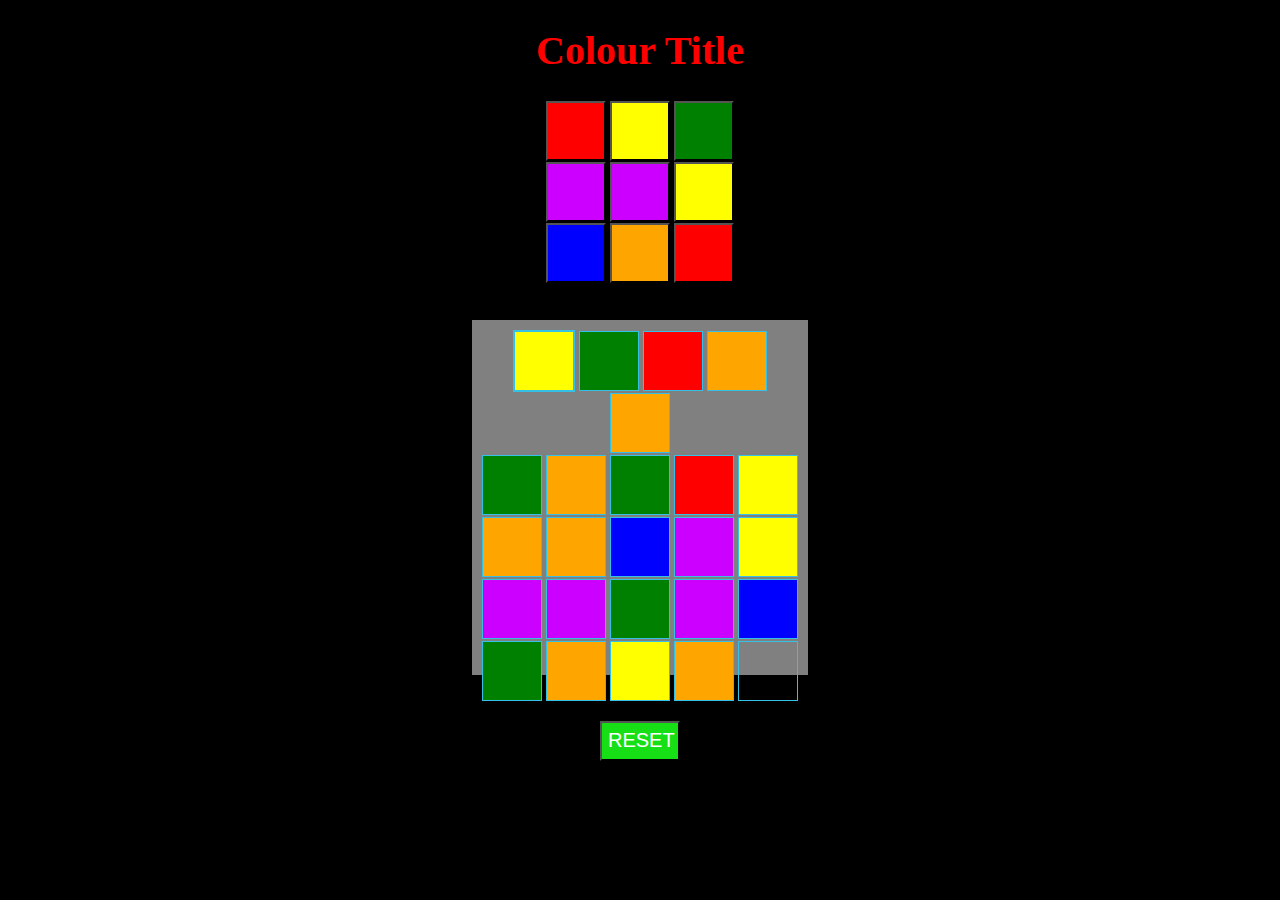
<file: index.html>
<!DOCTYPE html>
<html>
    <head>
        <h1>Colour Title</h1>
    </head>
    <link rel="stylesheet" type="text/css" href="Task-1.css"> <!--Linking css file-->
    <script type="text/javascript" src="Task-1.js"></script><!--Linking javascript file-->

   
    <body>
        <!-- Creating 3*3 grid-->
        <div class="row1">
            <button id="r1" class="c1"></button>
            <button id="r2" class="c2"></button>
            <button id="r3" class="c3"></button>
        </div>
        <div class="row2">
            <button id="r4"class="c4"></button>
            <button id="r5"class="c5"></button>
            <button id="r6"class="c6"></button>
        </div>
        <div class="row3">
            <button id="r7"class="c7"></button>
            <button id="r8"class="c8"></button>
            <button id="r9"class="c9"></button>
        </div>
        <br><br>
        <!--Creating 5*5 grid-->
        <div class="play_area">
        <div>
            <div class="a1">
            <button id="b01" class="a1" onclick="change('b01')"></button>
            </div>
            <button id="b02" class="a2" onclick="change('b02')"></button>
            <button id="b03" class="a3" onclick="change('b03')"></button>
            <button id="b04" class="a4" onclick="change('b04')"></button>
            <button id="b05" class="a5" onclick="change('b05')"></button>
        
        
        <div>
            <button id="b06" class="a6" onclick="change('b06')"></button>
            
            <button id="b07" class="a7" onclick="change('b07')"></button>
            <button id="b08" class="a8" onclick="change('b08')"></button>
            <button id="b09" class="a9" onclick="change('b09')"></button>
            
            <button id="b10" class="a10" onclick="change('b10')"></button>
        </div>
        <div>
           <button id="b11" class="a11" onclick="change('b11')"></button>
           
           <button id="b12" class="a12" onclick="change('b12')"></button>
           <button id="b13" class="a13" onclick="change('b13')"></button>
           <button id="b14" class="a14" onclick="change('b14')"></button>
           
           <button id="b15" class="a15" onclick="change('b15')"></button>
        </div>
        <div>
           <button id="b16" class="a16" onclick="change('b16',)"></button>
           
           <button id="b17" class="a17" onclick="change('b17')"></button>
           <button id="b18" class="a18" onclick="change('b18')"></button>
           <button id="b19" class="a19" onclick="change('b19')"></button>
           
           <button id="b20" class="a20" onclick="change('b20')"></button>
        </div>
        <div>
           <button id="b21" class="a21" onclick="change('b21')"></button>
           <button id="b22" class="a22" onclick="change('b22')"></button>
           <button id="b23" class="a23" onclick="change('b23')"></button>
           <button id="b24" class="a24" onclick="change('b24')"></button>
           <button id="b25" class="a25" onclick="change('b25')"></button>
        </div>
        </div>
        </div>
        <br><br>
        <button class="quit" onclick="open_file()">RESET</button>
        <script>
            /*Getting random color and applying it to the 3*3 grid and
            storing the color for applying in 5*5 grid*/
            let a=get_random_color();
            document.getElementById("r1").style.backgroundColor=a;
            let b=get_random_color();
            document.getElementById("r2").style.backgroundColor=b;
            let c=get_random_color();
            document.getElementById("r3").style.backgroundColor=c;
            let d=get_random_color();
            document.getElementById("r4").style.backgroundColor=d;
            let e=get_random_color();
            document.getElementById("r5").style.backgroundColor=e;
            let f=get_random_color();
            document.getElementById("r6").style.backgroundColor=f;
            let g=get_random_color();
            document.getElementById("r7").style.backgroundColor=g;
            let h=get_random_color();
            document.getElementById("r8").style.backgroundColor=h;
            let i=get_random_color();
            document.getElementById("r9").style.backgroundColor=i;
            /*Applying 9 grids the color of the 3*3 grid*/
            var k,l,z=['a','b','c','d','e','f','g','h','i','j','k','l','m','n','o','p','q','r','s','t','u','v','w','x'];
            z[0]="b"+get_random_number();
            document.getElementById(z[0]).style.backgroundColor=a;
            z[0]=z[0]+a;
            z[1]="b"+get_random_number();
            document.getElementById(z[1]).style.backgroundColor=b;
            z[1]=z[1]+b;

            z[2]="b"+get_random_number();
            document.getElementById(z[2]).style.backgroundColor=c;
            z[2]=z[2]+c;

            z[3]="b"+get_random_number();
            document.getElementById(z[3]).style.backgroundColor=d;
            z[3]=z[3]+d;

            z[4]="b"+get_random_number();
            document.getElementById(z[4]).style.backgroundColor=e;
            z[4]=z[4]+e;

            z[5]="b"+get_random_number();
            document.getElementById(z[5]).style.backgroundColor=f;
            z[5]=z[5]+f;

            z[6]="b"+get_random_number();
            document.getElementById(z[6]).style.backgroundColor=g;
            z[6]=z[6]+g;

            z[7]="b"+get_random_number();
            document.getElementById(z[7]).style.backgroundColor=h;
            z[7]=z[7]+h;

            z[8]="b"+get_random_number();
            document.getElementById(z[8]).style.backgroundColor=i; 
            z[8]=z[8]+i;   
            
            /*Applying color to the 24-9=15 grids a random color*/
            k="b"+get_random_number();
            l=get_random_color();
            document.getElementById(k).style.backgroundColor=l;
            z[9]=k+l;

            k="b"+get_random_number();
            l=get_random_color();
            document.getElementById(k).style.backgroundColor=l;
            z[10]=k+l;

            k="b"+get_random_number();
            l=get_random_color();
            document.getElementById(k).style.backgroundColor=l;
            z[11]=k+l;

            k="b"+get_random_number();
            l=get_random_color();
            document.getElementById(k).style.backgroundColor=l;
            z[12]=k+l;

            k="b"+get_random_number();
            l=get_random_color();
            document.getElementById(k).style.backgroundColor=l;
            z[13]=k+l;

            k="b"+get_random_number();
            l=get_random_color();
            document.getElementById(k).style.backgroundColor=l;
            z[14]=k+l;

            k="b"+get_random_number();
            l=get_random_color();
            document.getElementById(k).style.backgroundColor=l;
            z[15]=k+l;

            k="b"+get_random_number();
            l=get_random_color();
            document.getElementById(k).style.backgroundColor=l;
            z[16]=k+l;

            k="b"+get_random_number();
            l=get_random_color();
            document.getElementById(k).style.backgroundColor=l;
            z[17]=k+l;

            k="b"+get_random_number();
            l=get_random_color();
            document.getElementById(k).style.backgroundColor=l;
            z[18]=k+l;

            k="b"+get_random_number();
            l=get_random_color();
            document.getElementById(k).style.backgroundColor=l;
            z[19]=k+l;

            k="b"+get_random_number();
            l=get_random_color();
            document.getElementById(k).style.backgroundColor=l;
            z[20]=k+l;

            k="b"+get_random_number();
            l=get_random_color();
            document.getElementById(k).style.backgroundColor=l;
            z[21]=k+l;

            k="b"+get_random_number();
            l=get_random_color();
            document.getElementById(k).style.backgroundColor=l;
            z[22]=k+l;

            k="b"+get_random_number();
            l=get_random_color();
            document.getElementById(k).style.backgroundColor=l;
            z[23]=k+l;

            //Storing the empty remaining 1 grid of 25 to empty to know which is empty
            //Applying background as the transparent
            var empty="b"+get_random_number();
            document.getElementById(empty).style.backgroundColor="transparent";
            
        </script>
    
     </body>
     </html>
</file>
<file: Task-1.css>
/*style for the heading*/
h1
{
    text-align: center;
    color: red;
    font-size:40px;
    background-color:black;
}
/*alligning the entire thing center and giving the background as black*/
body
{
    text-align:center;
    background-color:black;
}
/*designing the buttons as cube and grid*/
.c1,.c2,.c3,.c4,.c5,.c6,.c7,.c8,.c9
{
    height: 60px;
    width: 60px;
    display: inline-block;
}
/*Designing the buttons of 5*5 grid as cube and grid*/
.a1,.a2,.a3,.a4,.a5,.a6,.a7,.a8,.a9,.a10,.a11,.a12,.a13,.a14,.a15,.a16,.a17,.a18,.a19,.a20,.a21,.a22,.a23,.a24,.a25
{
    height:60px;
    width: 60px;
    display: inline-block;
    border: 1px solid #34c1e5;
}
/*Designing the background of 5*5 grids background*/
.play_area
{
    width:25%;
    background-color: grey;
    display: inline-block;
    height: 315px;
    padding:10px 10px 30px 10px;    
}
/*Designing the RESET button*/
.quit
{
    text-align: center;
    height: 40px;
    width: 80px;
    font-size: 20px;
    background-color: rgb(22, 223, 22);
    color:white;
}
</file>
